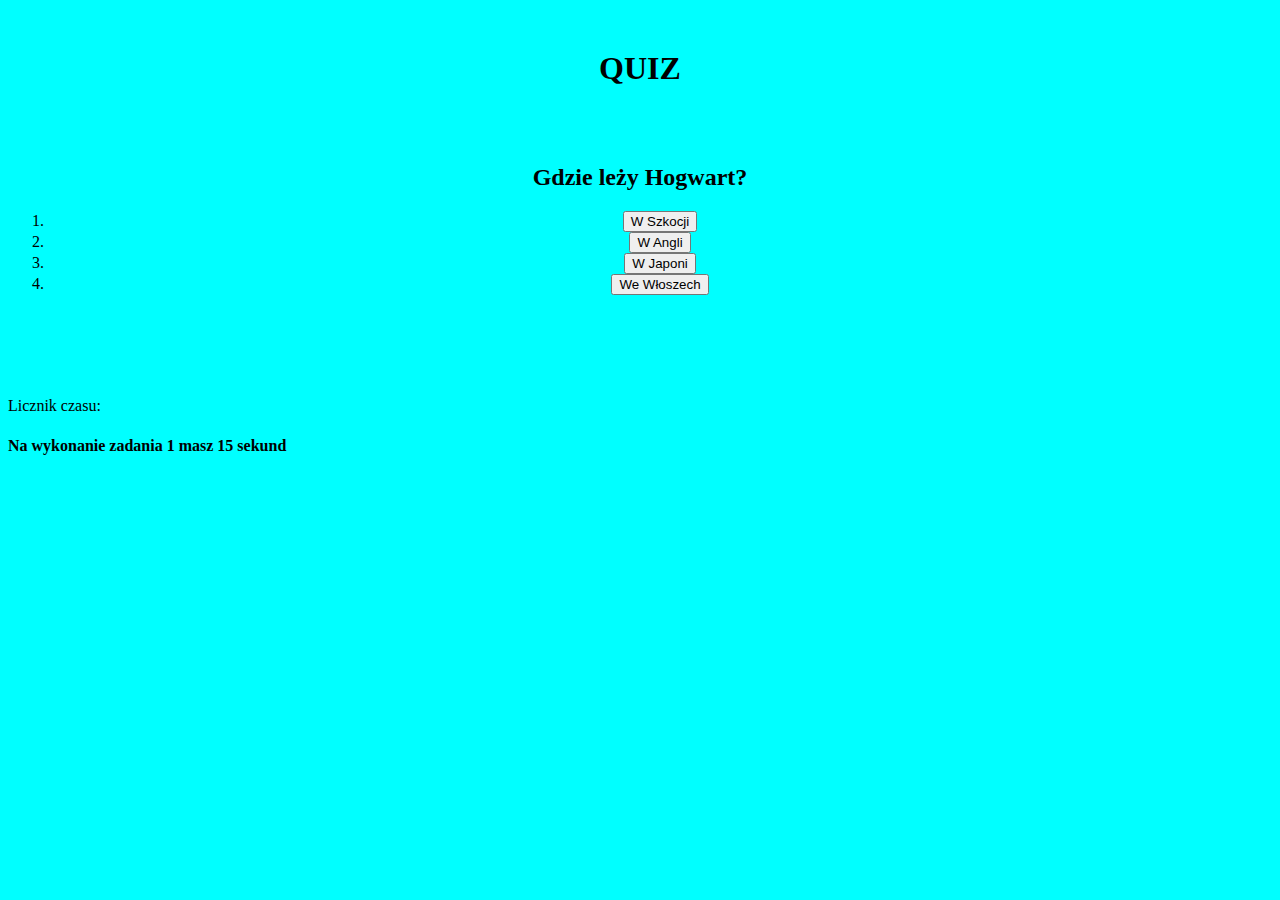
<file: index.html>
<html lang="en">
<head>
    <meta charset="UTF-8">
    <meta name="viewport" content="width=device-width, initial-scale=1.0">
    <link rel="stylesheet" href="style.css">
    <title>ZadanieDomowe</title>
</head>
<body>
    <div class="SS">
        <h1>QUIZ</h1> <br> <br> 
        <h2 id="RAB"> </h2> 
       <ol id="SOB"> </ol>
    <div id="Podsumowanie">

    </div>

    </div><br><br> 
    <p>Licznik czasu: <span id="counter"></span></p>
<h4>Na wykonanie zadania <span id="numer"></span> masz <span id="setCouter"></span> sekund</h4>

    <script>
        var quizIndex = 0
        var counter = 0;
        var setCounter = 15;
        
        
        var questions = [{
            'question': 'Gdzie leży Hogwart?',
            'answer': ['W Szkocji','W Angli', 'W Japoni', 'We Włoszech'], 
            'rightAnswer': 'W Szkocji'
        }, {
            'question': [ 'Do jakiego domu zostal przydzielony Harry Potter?'],
            'answer': ['Do Gryffindoru','Do Slitterinu'], 
            'rightAnswer': 'Do Gryffindoru'
        }, {
            'question': [ 'Jakiej rasy była Ashoka Tano?'],
            'answer': ['Człowiek','Tkwilek','Togrutanin','Hutt'], 
            'rightAnswer': 'Togrutanin'
        }
    ]
 


document.getElementById('RAB').innerHTML = questions[quizIndex].question
var rightAnswer = questions[quizIndex].rightAnswer; 
var userChoice = "";

function loadingAnswers() {
    if (quizIndex > questions.length - 1 ) {
        document.getElementById('RAB').innerHTML = "KONIEC"
        document.getElementById('SOB').innerHTML = "" 
    } else { 
    var doc = questions[quizIndex].answer;
    document.getElementById("numer").innerHTML = quizIndex+1;
for (let i = 0; i < doc.length; i++) {
    console.log('doc: ',quizIndex)
    document.getElementById('SOB').innerHTML += `<li><button onclick=points1(this)>${doc[i]}</button></li>`;
}
    document.getElementById('RAB').innerHTML = questions[quizIndex].question;
    document.getElementById("setCouter").innerHTML = setCounter;
    var interval =  setInterval(() => {
        if (counter < setCounter) {
            counter++;
            document.getElementById("counter").innerHTML = counter;
        } else {
        clearInterval(interval);
            }
        }, 
            1000);  

    }
}

loadingAnswers()
var points = 0;
var pods = document.getElementById('Podsumowanie');


function points1(str) {
    counter = 0
    userChoice = str.textContent;
    if( userChoice == questions[quizIndex].rightAnswer) {
        points++;   
        pods.innerHTML =  `<h2>Dobrze, liczba twoich punktów to:${points}</h2>`
        quizIndex += 1
        document.getElementById('RAB').innerHTML = ""
        document.getElementById('SOB').innerHTML = "" 
        loadingAnswers()

    } else {
        pods.innerHTML = "<h2>Źle</h2>"
        quizIndex += 1
        document.getElementById('RAB').innerHTML = ""
        document.getElementById('SOB').innerHTML = ""
        loadingAnswers() 
    }

}
        </script>

</body>
</html>
</file>
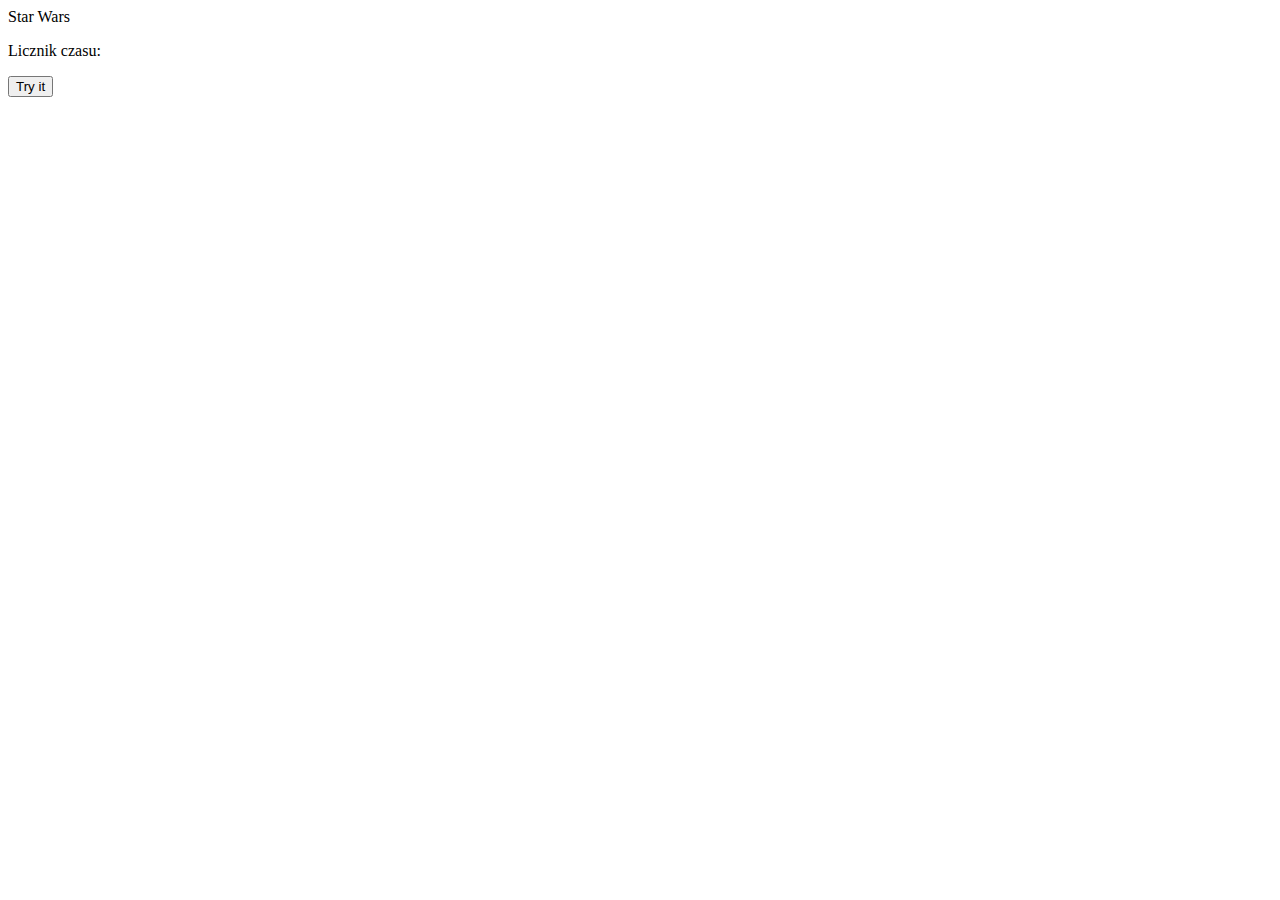
<file: Index2.html>
<html lang="en">
<head>
    <meta charset="UTF-8">
    <meta name="viewport" content="width=device-width, initial-scale=1.0">
    <title>Document</title>
</head>
<body>
    
    <p>Star Wars</p>
    <p>Licznik czasu: <span id="counter"></span></p>
    <button onclick="myFunction()">Try it</button>
    
    <script>
    var counter = 0;
var setCounter = 10;
   var interval =  setInterval(() => {
        counter++;
        document.getElementById("counter").innerHTML = counter;
        if (counter >= setCounter) {
    clearInterval(interval);
}
    }, 
    1000);  




    </script>
    

</body>
</html>
</file>
<file: style.css>
body {
  background-color: aqua;
}


/* h2 {
    margin-top: 50px;
    margin-bottom: 50px;
    margin-right: 50px;
    margin-left: 150px;
  }

  h1 {
    margin-top: 50px;
    margin-bottom: 50px;
    margin-right: 50px;
    margin-left: 45%;
  } */

.SS {
    text-align: center;
    margin-top: 50px;
    margin-bottom: 50px;

}
</file>
